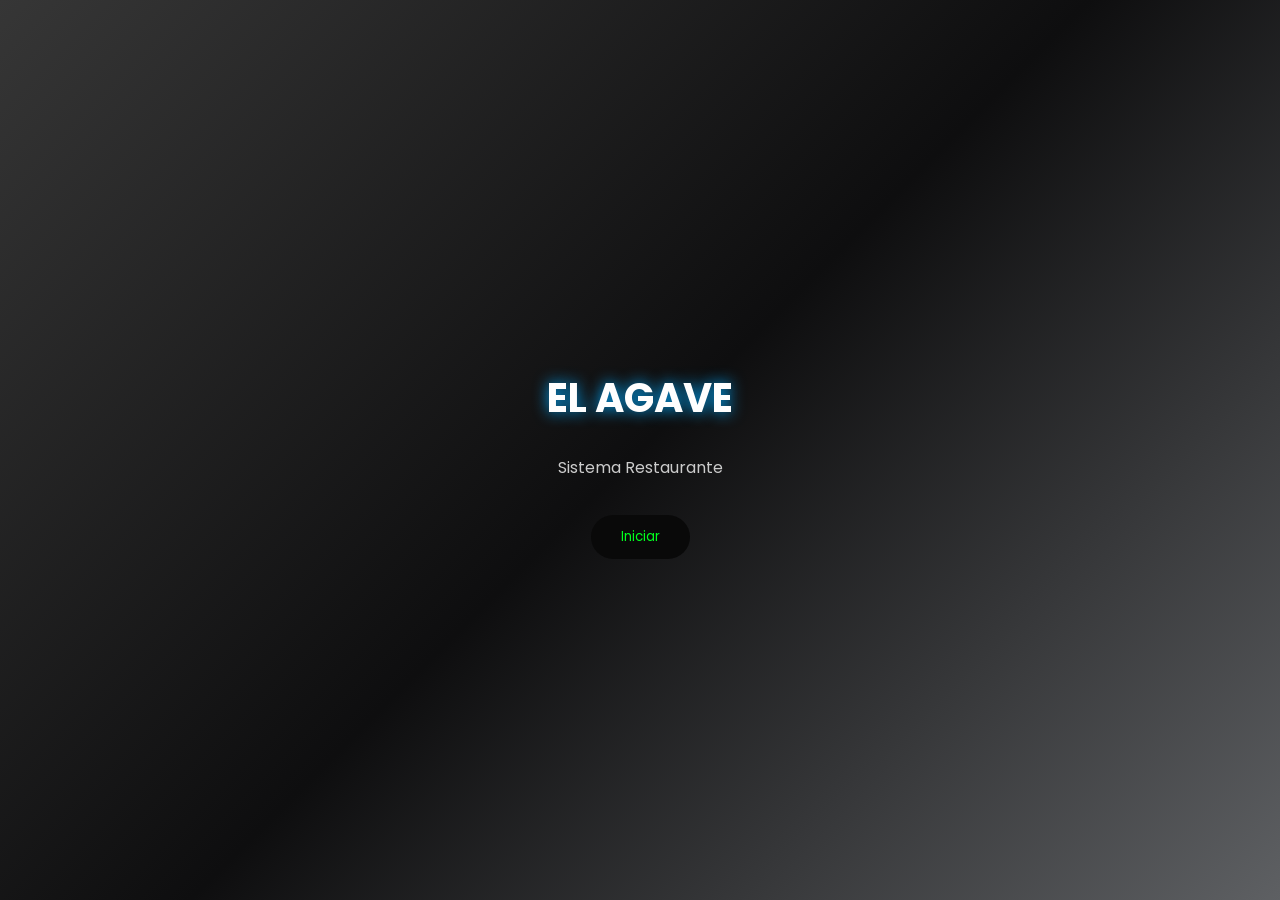
<file: codigo_fuente/HTML/Index.html>
<!DOCTYPE html>
<html lang="es">
<head>
<meta charset="UTF-8">
<title>Inicio - El Agave</title>

<link href="https://fonts.googleapis.com/css2?family=Poppins:wght@500;700&display=swap" rel="stylesheet">
<link rel="stylesheet" href="../CSS/auth.css">

</head>

<body>

<div class="pantalla"> 

  <h1 class="logo-title">EL AGAVE</h1>
  <p class="sub">Sistema Restaurante</p>



  <button class="btn-principal" onclick="irArea()">Iniciar</button>

</div>

<script>
function irArea(){
 window.location.href = "area.html";
}
</script>

</body>
</html>
</file>
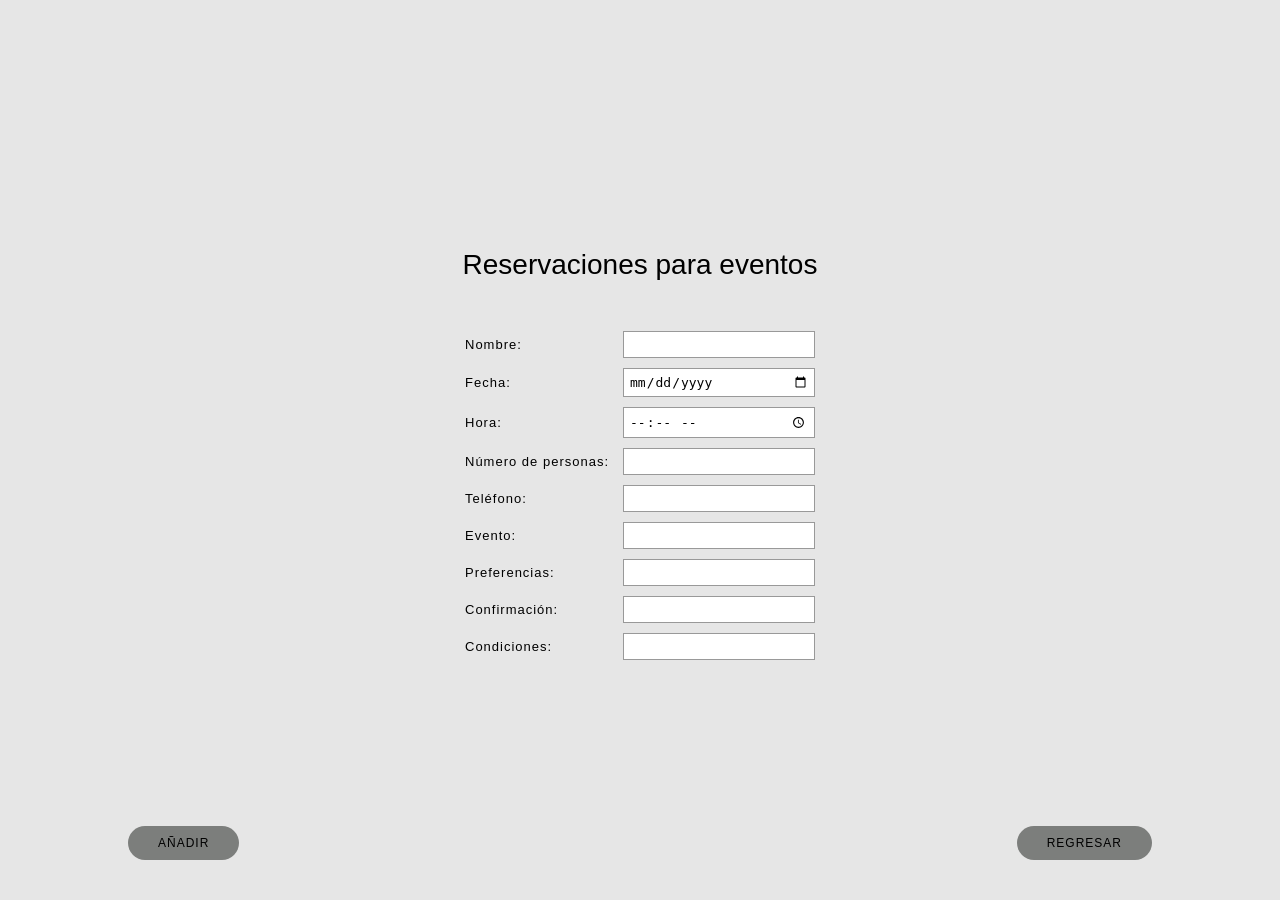
<file: codigo_fuente/HTML/agendar.html>
<!DOCTYPE html>
<html lang="es">
<head>
  <meta charset="UTF-8">
  <title>Reservaciones para eventos</title>
  <link rel="stylesheet" href="../CSS/agendar.css">
</head>
<body>

<div class="wrapper">
  <h1>Reservaciones para eventos</h1>

  <form class="form">
    <div class="row"><label>Nombre:</label><input type="text" id="nombre"></div>
    <div class="row"><label>Fecha:</label><input type="date" id="fecha"></div>
    <div class="row"><label>Hora:</label><input type="time" id="hora"></div>
    <div class="row"><label>Número de personas:</label><input type="number" id="personas"></div>
    <div class="row"><label>Teléfono:</label><input type="text" id="telefono"></div>
    <div class="row"><label>Evento:</label><input type="text" id="evento"></div>
    <div class="row"><label>Preferencias:</label><input type="text" id="preferencias"></div>
    <div class="row"><label>Confirmación:</label><input type="text" id="confirmacion"></div>
    <div class="row"><label>Condiciones:</label><input type="text" id="condiciones"></div>
  </form>

  <div class="buttons">
    <button onclick="irAgregar()">AÑADIR</button>
    <button onclick="irRegresar()">REGRESAR</button>
  </div>
</div>

<script>
function irAgregar() {

  const nuevoEvento = {
    nombre: document.getElementById('nombre').value,
    fecha: document.getElementById('fecha').value,
    hora: document.getElementById('hora').value,
    personas: document.getElementById('personas').value,
    telefono: document.getElementById('telefono').value,
    tipo: document.getElementById('evento').value,
    preferencias: document.getElementById('preferencias').value,
    confirmacion: document.getElementById('confirmacion').value,
    condiciones: document.getElementById('condiciones').value
  };

  // Validación básica
  if (!nuevoEvento.nombre || !nuevoEvento.fecha || !nuevoEvento.personas) {
    alert("Completa los campos obligatorios");
    return;
  }

  let eventos = JSON.parse(localStorage.getItem('eventos')) || [];

  eventos.push(nuevoEvento);

  localStorage.setItem('eventos', JSON.stringify(eventos));

  window.location.href = "eventos.html";
}

function irRegresar() {
  window.location.href = "reservaciones.html";
}
</script>

</body>
</html>
</file>
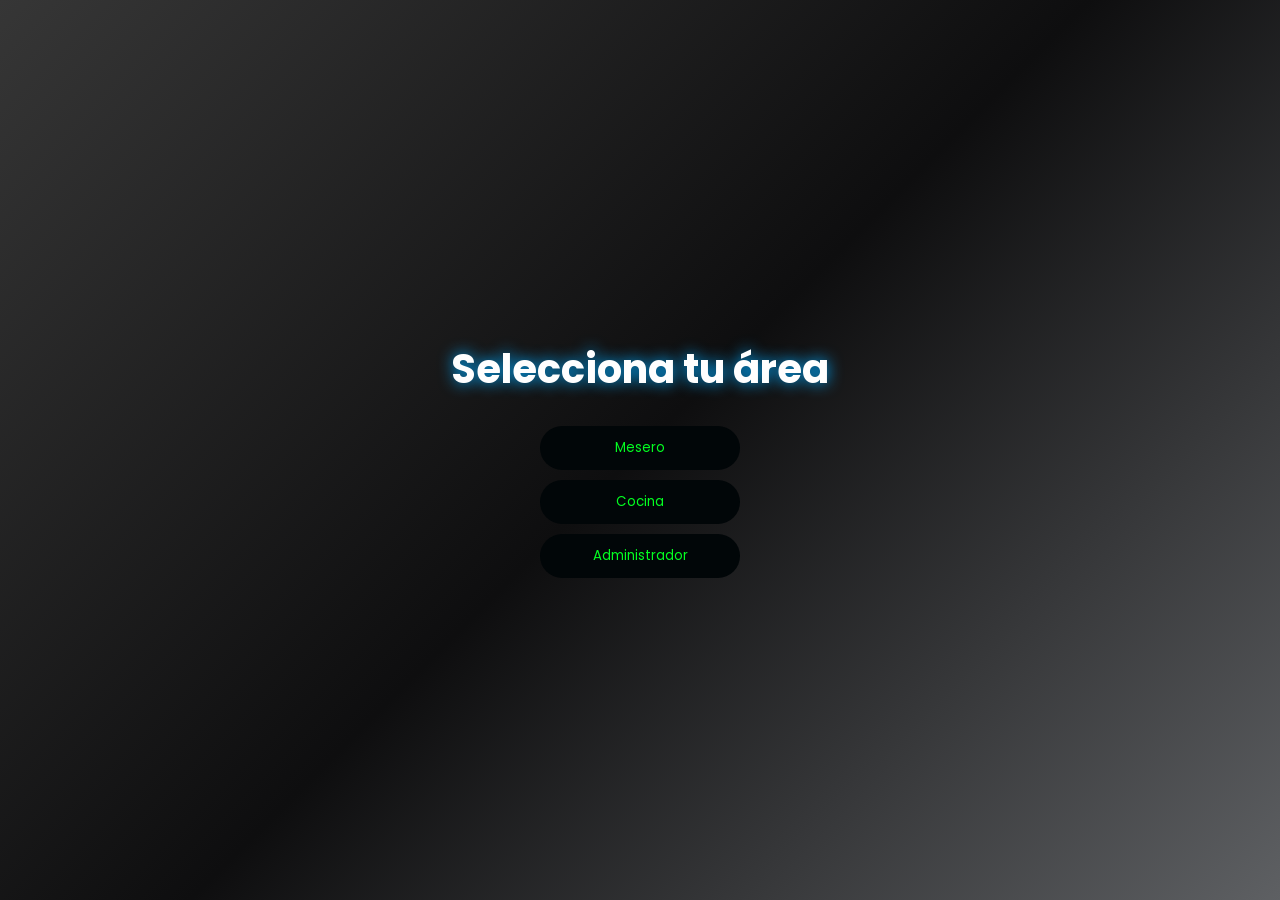
<file: codigo_fuente/HTML/area.html>
<!DOCTYPE html>
<html lang="es">
<head>
<meta charset="UTF-8">
<title>Área</title>

<link href="https://fonts.googleapis.com/css2?family=Poppins:wght@500;700&display=swap" rel="stylesheet">
<link rel="stylesheet" href="../CSS/auth.css">

</head>

<body>

<div class="pantalla">

  <h1 class="logo-title">Selecciona tu área</h1>

  <button class="btn-area" onclick="entrar('Mesero')">Mesero</button>
  <button class="btn-area" onclick="entrar('Cocina')">Cocina</button>
  <button class="btn-area" onclick="entrar('Administrador')">Administrador</button>

</div>

<script>
function entrar(area){
 localStorage.setItem("area", area);

 if(area === "Mesero"){
   window.location.href = "login.html";   // pedidos
 } 
 else if(area === "Cocina"){
   window.location.href = "login.html"; // cocina
 }
 else if(area === "Administrador"){
   window.location.href = "login.html"; // cocina
 }
}
</script>

</body>
</html>
</file>
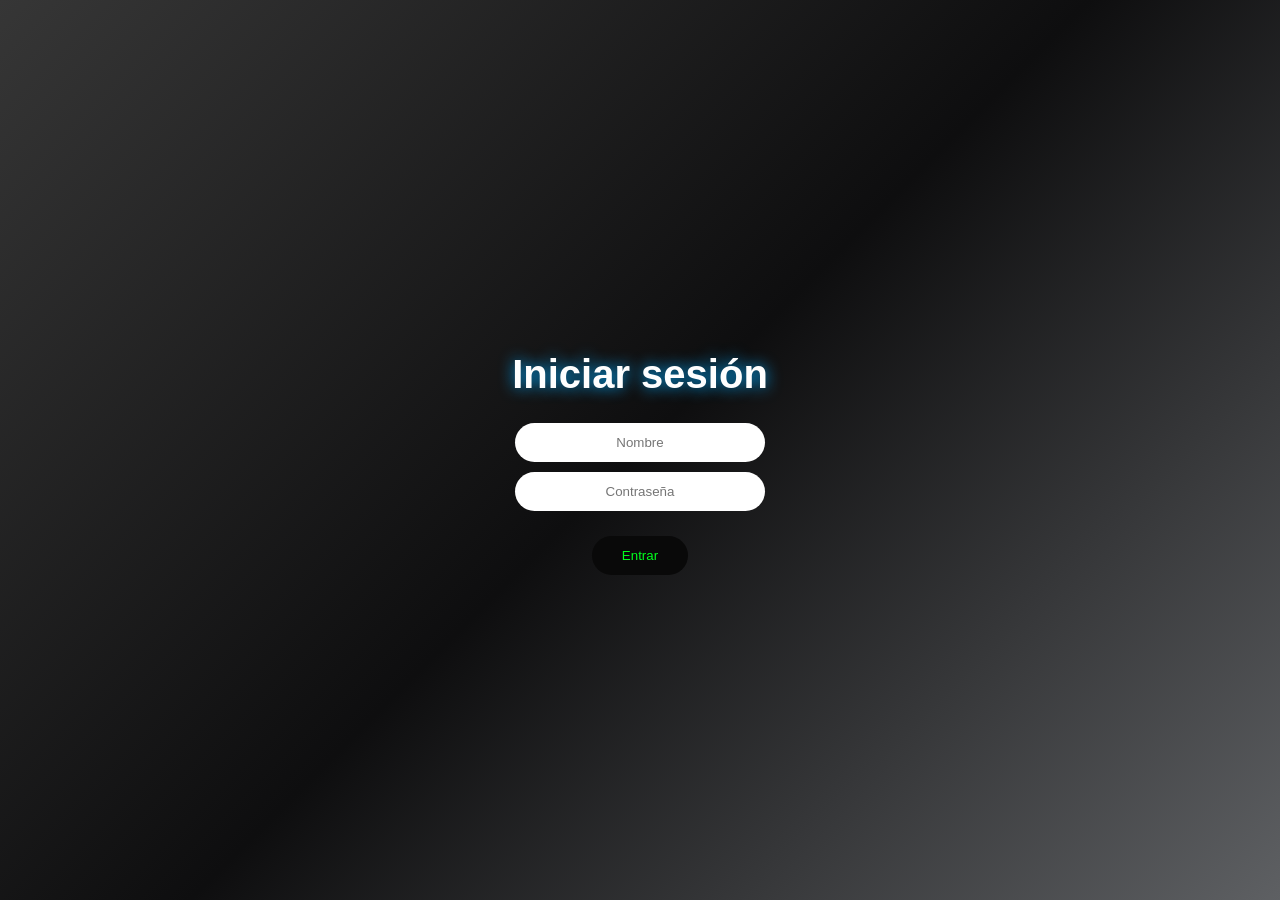
<file: codigo_fuente/HTML/Cocina.html>
<!DOCTYPE html>
<html lang="es">
<head>
<meta charset="UTF-8">
<title>Pedidos</title>
<link rel="stylesheet" href="../CSS/stylecocina.css">
</head>
<body>

<!-- PROTECCIÓN DE ACCESO -->
<script>

let sesionTexto = localStorage.getItem("sesion");

if(!sesionTexto){
   alert("Debes iniciar sesión");
   window.location.href = "login.html";
}

let sesion = JSON.parse(sesionTexto);

if(
   !sesion ||
   !sesion.rol ||
   sesion.rol.trim().toLowerCase() !== "cocina"
){
   alert("Acceso denegado");

   localStorage.removeItem("sesion");

   window.location.href = "login.html";
}

</script>

</script>

<div class="container">

    <h1 class="titulo">Pedidos</h1>

    <div class="grid">

        <!-- Mesa 1 -->
        <div class="mesa">
            <h2>Mesa 1</h2>
            <div class="caja"></div>
            <button class="btn-listos">Platillos Listos</button>
        </div>

        <!-- Mesa 2 -->
        <div class="mesa">
            <h2>Mesa 2</h2>
            <div class="caja"></div>
            <button class="btn-listos">Platillos Listos</button>
        </div>

        <!-- Mesa 3 -->
        <div class="mesa">
            <h2>Mesa 3</h2>
            <div class="caja"></div>
            <button class="btn-listos">Platillos Listos</button>
        </div>

        <!-- Mesa 4 -->
        <div class="mesa">
            <h2>Mesa 4</h2>
            <div class="caja"></div>
            <button class="btn-listos">Platillos Listos</button>
        </div>

    </div>

    <button class="atras" onclick="cerrarSesion()">Cerrar sesión</button>

</div>

<script>

// 🔓 CERRAR SESIÓN
function cerrarSesion(){

  localStorage.removeItem("sesion");

  window.location.href = "index.html";
}

function cargarPedidos(){
    let pedidos = JSON.parse(localStorage.getItem("pedidos")) || [];

    document.querySelectorAll(".caja").forEach(c => c.innerHTML = "");

    pedidos.forEach((p)=>{

        if(p.estado !== "En preparación") return;

        let caja = document.querySelectorAll(".caja")[p.mesa - 1];

        if(caja){
            let productosHTML = "";

            p.productos.forEach(prod=>{
                productosHTML += `<div>${prod.producto}</div>`;
            });

            caja.innerHTML += `
                <div class="pedido">
                    ${productosHTML}
                    <div class="tipo">${p.tipo}</div>
                </div>
            `;
        }
    });
}

function marcarListoPorMesa(mesa){
    let pedidos = JSON.parse(localStorage.getItem("pedidos")) || [];

    pedidos.forEach(p=>{
        if(p.mesa === mesa && p.estado === "En preparación"){
            p.estado = "Listo";
        }
    });

    localStorage.setItem("pedidos", JSON.stringify(pedidos));
}

// botones
document.querySelectorAll(".btn-listos").forEach((btn, mesaIndex)=>{
    btn.addEventListener("click", ()=>{
        let mesa = mesaIndex + 1;

        marcarListoPorMesa(mesa);
        alert("Mesa " + mesa + " lista ✅");
        cargarPedidos();
    });
});

window.addEventListener("storage", function(event){
    if(event.key === "pedidos"){
        cargarPedidos();
    }
});

cargarPedidos();

</script>

</body>
</html>
</file>
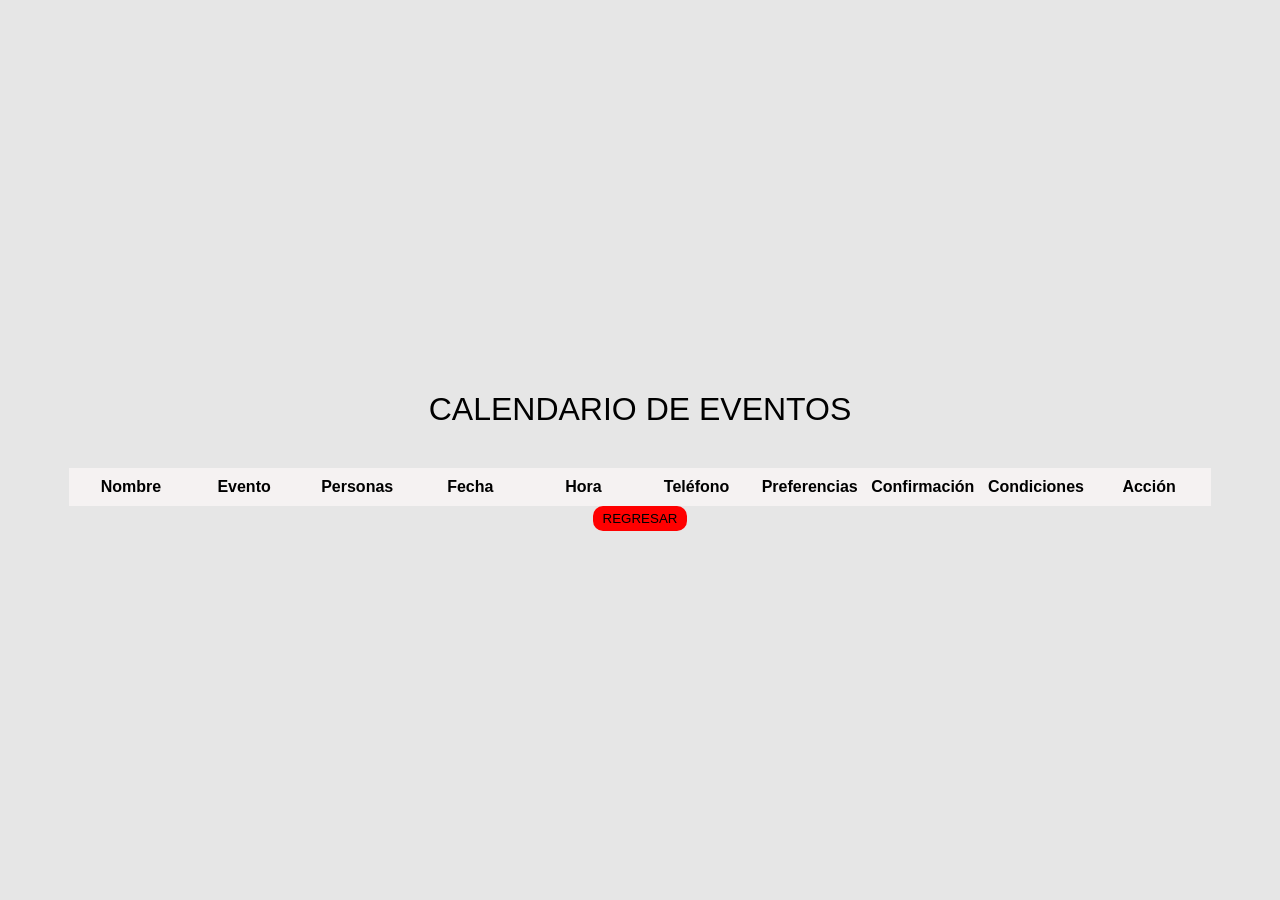
<file: codigo_fuente/HTML/eventos.html>
<!DOCTYPE html>
<html lang="es">
<head>
  <meta charset="UTF-8">
  <title>Calendario</title>
  <link rel="stylesheet" href="../CSS/eventos.css">
</head>
<body>

<div class="wrapper">
  <h1>CALENDARIO DE EVENTOS</h1>

  <div class="tabla">
    <div class="encabezado">
      <span>Nombre</span>
      <span>Evento</span>
      <span>Personas</span>
      <span>Fecha</span>
      <span>Hora</span>
      <span>Teléfono</span>
      <span>Preferencias</span>
      <span>Confirmación</span>
      <span>Condiciones</span>
      <span>Acción</span>
    </div>

    <div id="lista"></div>
  </div>

  <div class="center-button">
    <button onclick="window.location.href='reservaciones.html'">REGRESAR</button>
  </div>
</div>

<script>
let eventos = JSON.parse(localStorage.getItem('eventos')) || [];
const lista = document.getElementById('lista');

function mostrarEventos() {
  lista.innerHTML = "";

  eventos.forEach((ev, index) => {
    const fila = document.createElement('div');
    fila.classList.add('fila');

    fila.innerHTML = `
      <span>${ev.nombre}</span>
      <span>${ev.tipo}</span>
      <span>${ev.personas}</span>
      <span>${ev.fecha}</span>
      <span>${ev.hora}</span>
      <span>${ev.telefono}</span>
      <span>${ev.preferencias}</span>
      <span>${ev.confirmacion}</span>
      <span>${ev.condiciones}</span>
      <span>
        <button onclick="eliminarEvento(${index})">❌</button>
      </span>
    `;

    lista.appendChild(fila);
  });
}

function eliminarEvento(index) {
  if (confirm("¿Eliminar este evento?")) {
    eventos.splice(index, 1);
    localStorage.setItem('eventos', JSON.stringify(eventos));
    mostrarEventos();
  }
}

mostrarEventos();
</script>

</body>
</html>
</file>
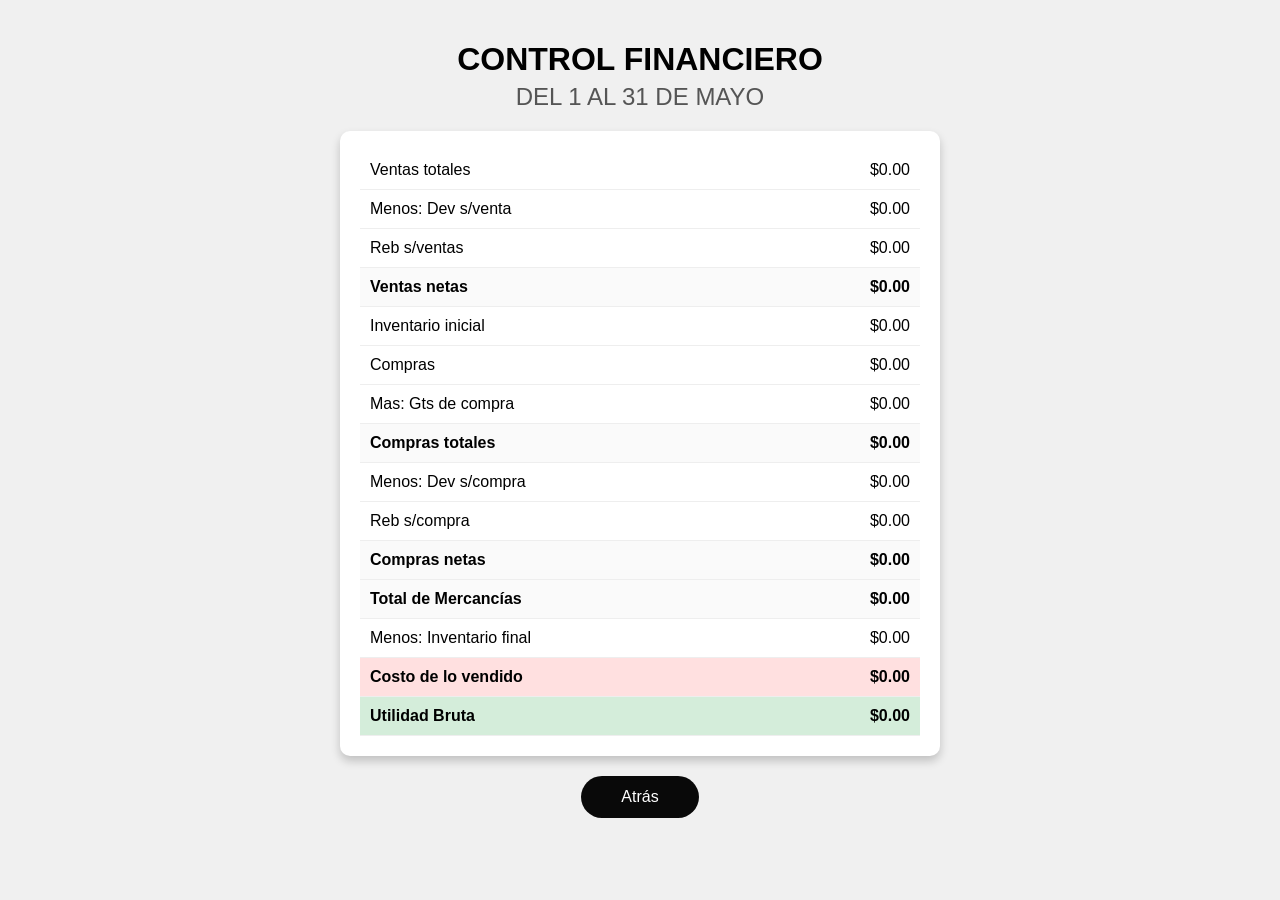
<file: codigo_fuente/HTML/financiero.html>
<!DOCTYPE html>
<html lang="es">
<head>
<meta charset="UTF-8">
<title>Control Financiero</title>
<link rel="stylesheet" href="../CSS/financiero.css">
</head>

<body>

<div class="container">

  <h1>CONTROL FINANCIERO</h1>
  <h2>DEL 1 AL 31 DE MAYO</h2>

  <div class="tabla">

    <div class="fila"><span>Ventas totales</span><span>$0.00</span></div>
    <div class="fila"><span>Menos: Dev s/venta</span><span>$0.00</span></div>
    <div class="fila"><span>Reb s/ventas</span><span>$0.00</span></div>
    <div class="fila total"><span>Ventas netas</span><span>$0.00</span></div>

    <div class="fila"><span>Inventario inicial</span><span>$0.00</span></div>
    <div class="fila"><span>Compras</span><span>$0.00</span></div>
    <div class="fila"><span>Mas: Gts de compra</span><span>$0.00</span></div>
    <div class="fila total"><span>Compras totales</span><span>$0.00</span></div>

    <div class="fila"><span>Menos: Dev s/compra</span><span>$0.00</span></div>
    <div class="fila"><span>Reb s/compra</span><span>$0.00</span></div>
    <div class="fila total"><span>Compras netas</span><span>$0.00</span></div>

    <div class="fila total"><span>Total de Mercancías</span><span>$0.00</span></div>
    <div class="fila"><span>Menos: Inventario final</span><span>$0.00</span></div>

    <div class="fila final"><span>Costo de lo vendido</span><span>$0.00</span></div>
    <div class="fila ganancia"><span>Utilidad Bruta</span><span>$0.00</span></div>

  </div>

  <button class="btn" onclick="volver()">Atrás</button>

</div>

<script>
function volver(){
  window.location.href = "Administrador.html"; 
}
</script>

</body>
</html>
</file>
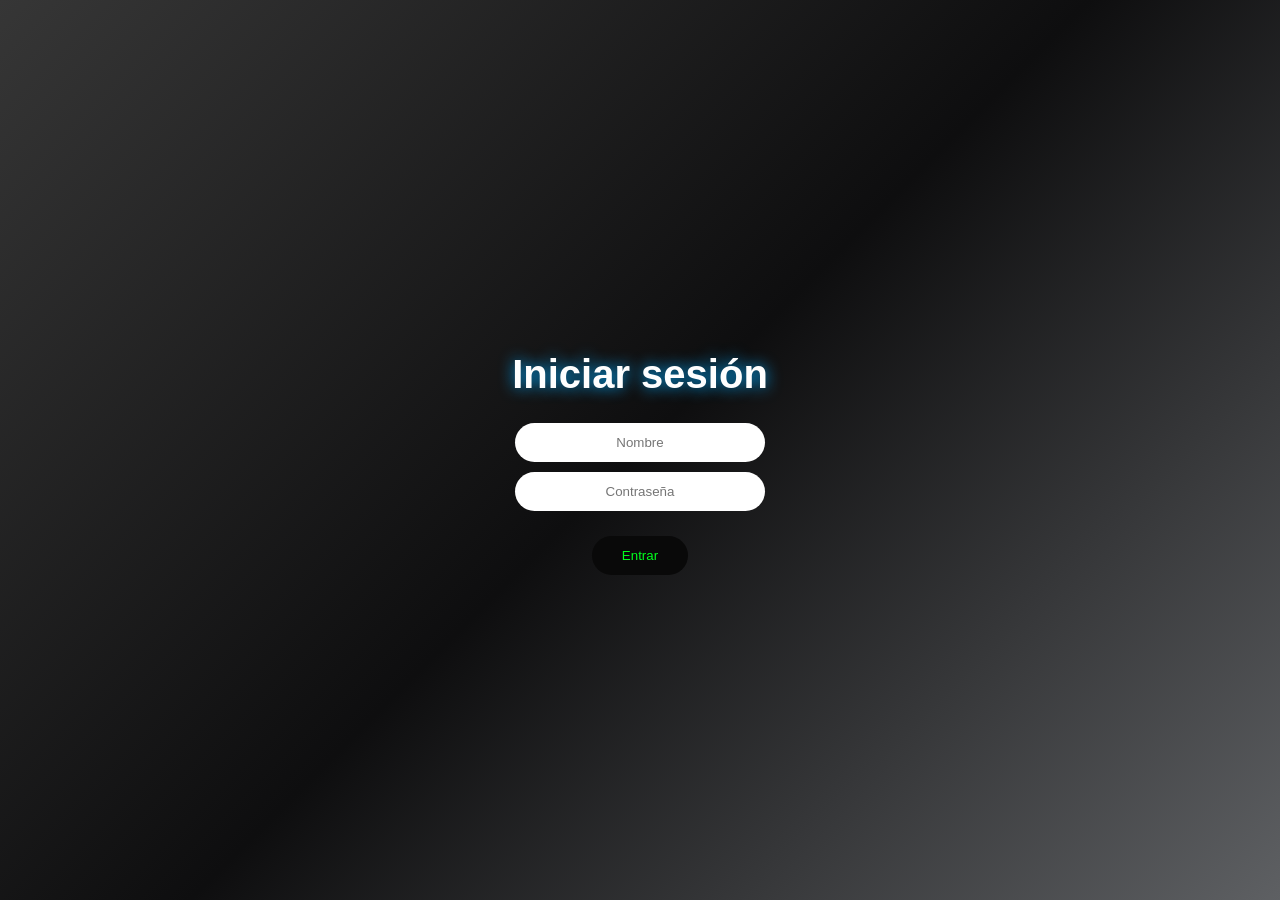
<file: codigo_fuente/HTML/login.html>
<!DOCTYPE html>
<html lang="es">
<head>
<meta charset="UTF-8">
<title>Login</title>
<link rel="stylesheet" href="../CSS/auth.css">
</head>

<body>

<div class="pantalla">

  <h1 class="logo-title">Iniciar sesión</h1>

  <input type="text" id="nombre" placeholder="Nombre">
  <input type="password" id="pass" placeholder="Contraseña">

  <button class="btn-principal" onclick="login()">Entrar</button>

</div>

<script>


function login(){

    let nombre = document.getElementById("nombre").value.trim().toLowerCase();
    let pass = document.getElementById("pass").value.trim();

    let empleados = JSON.parse(localStorage.getItem("empleados")) || [];

    let usuarioEncontrado = empleados.find(e =>

        e.nombre.trim().toLowerCase() === nombre &&
        e.password === pass

    );

    if(!usuarioEncontrado){
        alert("Usuario o contraseña incorrectos");
        return;
    }

    // LIMPIAR SESIONES ANTERIORES
    localStorage.removeItem("usuario");
    localStorage.removeItem("rol");
    localStorage.removeItem("sesion");

    // CREAR NUEVA SESIÓN
    let sesion = {
        nombre: usuarioEncontrado.nombre,
        rol: usuarioEncontrado.rol.trim().toLowerCase()
    };

    // GUARDAR
    localStorage.setItem("sesion", JSON.stringify(sesion));

    // VERIFICAR
    let test = JSON.parse(localStorage.getItem("sesion"));

    if(!test){
        alert("Error al guardar sesión");
        return;
    }

    // REDIRECCIÓN
    switch(test.rol){

        case "mesero":
            window.location.href = "mesero.html";
        break;

        case "cocina":
            window.location.href = "cocina.html";
        break;

        case "admin":
            window.location.href = "Administrador.html";
        break;

        default:
            alert("Rol inválido");
    }
}

</script>

</body>
</html>
</file>
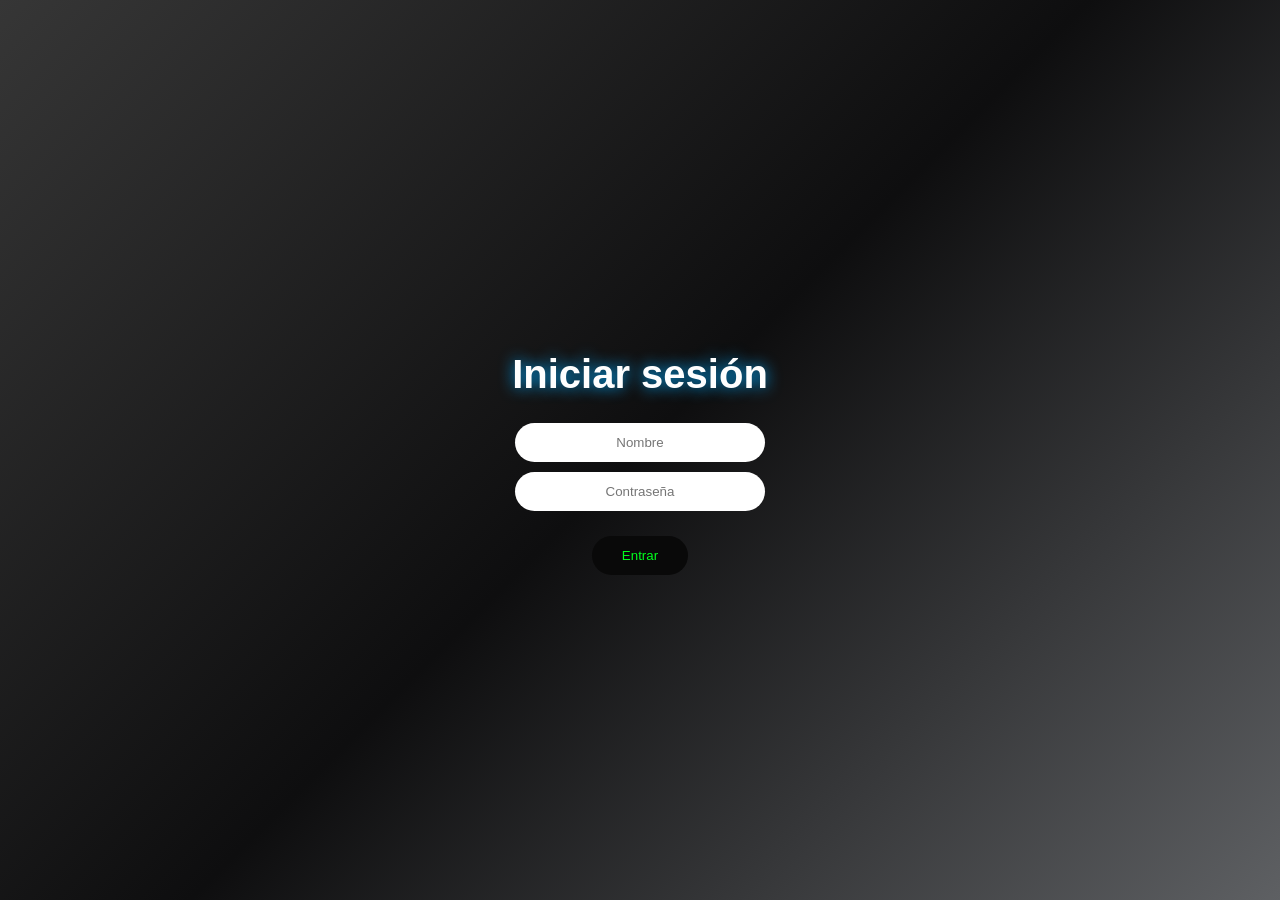
<file: codigo_fuente/HTML/mesero.html>
<!DOCTYPE html>
<html lang="es">
<head>
<meta charset="UTF-8">
<title>ASADERO RESTAURANTE/BAR EL AGAVE</title>
<meta name="viewport" content="width=device-width, initial-scale=1.0">

<link href="https://fonts.googleapis.com/css2?family=Poppins:wght@500;700&display=swap" rel="stylesheet">
<link rel="stylesheet" href="../CSS/style.css">
</head>

<body>

<!--  PROTECCIÓN DE ACCESO -->
<script>

let sesionTexto = localStorage.getItem("sesion");

if(!sesionTexto){
   alert("Debes iniciar sesión");
   window.location.href = "login.html";
}

let sesion = JSON.parse(sesionTexto);

if(
   !sesion ||
   !sesion.rol ||
   sesion.rol.toLowerCase() !== "mesero"
){
   alert("Acceso denegado");
   localStorage.removeItem("sesion");
   window.location.href = "login.html";
}

</script>

<!-- INICIO -->
<div class="container" id="inicio">
  <img src="../img/logo.png" class="logo">
  <h1 class="title neon">ASADERO RESTAURANTE/BAR EL AGAVE</h1>
  <p class="neon-soft">Fuego & Sabor</p>
  <button class="btn-menu" onclick="mostrarMesas()">Ver menú</button>
  <button class="btn-menu" onclick="cerrarSesion()">Cerrar</button>
</div>

<!-- MESAS -->
<div class="container" id="mesas" style="display:none;">
  <h1 class="title neon">SELECCIONA MESA</h1>

  <button class="btn-mesa" onclick="seleccionarMesa(1)">Mesa 1</button>
  <button class="btn-mesa" onclick="seleccionarMesa(2)">Mesa 2</button>
  <button class="btn-mesa" onclick="seleccionarMesa(3)">Mesa 3</button>
  <button class="btn-mesa" onclick="seleccionarMesa(4)">Mesa 4</button>

  <button class="btn-volver" onclick="volverInicio()">Volver</button>
</div>

<!-- MENU -->
<div class="menu" id="menu" style="display:none;">

<h1 class="mesa" id="tituloMesa">MESA</h1>

<!-- PEDIDO ACTUAL -->
<div class="seccion">
<h2>🧾 Pedido actual</h2>

<label>Tipo:
<select id="tipoPedido">
<option>Comer aquí</option>
<option>Para llevar</option>
</select>
</label>

<br><br>

<label>Pago:
<select id="metodoPago">
<option>Efectivo</option>
<option>Tarjeta</option>
<option>Transferencia</option>
</select>
</label>

<ul id="listaPedido"></ul>

<p><strong>Total: $<span id="total">0</span></strong></p>

<label>💵 Efectivo:
<input type="number" id="inputEfectivo" placeholder="Ej: 500" min="0">
</label>

<p id="estado">Estado: Pendiente</p>

<div id="panelEstado" class="panel-estado">
  <p>Estado en tiempo real:</p>
  <p id="estadoDetalle">Esperando envío a cocina...</p>
</div>

<div class="center">
<button class="btn-enviar" onclick="enviarCocina()">Enviar a cocina</button>
<button class="btn-ticket" onclick="generarTicket()">Generar ticket</button>
<button class="btn-pagado" onclick="marcarPagado()">Marcar como pagado</button>
</div>
</div>

<!-- ENTRADAS -->
<div class="seccion">
<h2>ENTRADAS Y BOTANAS</h2>
<ul>
<li>ORDEN DE PAPAS A LA FRANCESA <span>$100</span>
<button class="btn-pedir" onclick="pedir('PAPAS A LA FRANCESA',100)">Pedir</button>

<li>ALITAS BBQ <span>$120</span>
<button class="btn-pedir" onclick="pedir('ALITAS BBQ',120)">Pedir</button>

<li>ALITAS MANGO HABANERO <span>$150</span>
<button class="btn-pedir" onclick="pedir('ALITAS MANGO HABANERO',150)">Pedir</button>

<li>ALITAS VALENTINA <span>$200</span>
<button class="btn-pedir" onclick="pedir('ALITAS VALENTINA',200)">Pedir</button>
</ul>
</div>

<!-- FUERTES -->
<div class="seccion">
<h2>PLATOS FUERTES</h2>
<ul>
<li>PARRILLADA CHICA <span>$200</span>
<button class="btn-pedir" onclick="pedir('PARRILLADA CHICA',250)">Pedir</button>

<li>PARRILLADA FAMILIAR <span>$250</span>
<button class="btn-pedir" onclick="pedir('PARRILLADA FAMILIAR',250)">Pedir</button>

<li>TACOS DE ENCHILADA <span>$250</span>
<button class="btn-pedir" onclick="pedir('TACOS DE ENCHILADA',250)">Pedir</button>

<li>TACOS DE CECINA <span>$250</span>
<button class="btn-pedir" onclick="pedir('TACOS DE CECINA',250)">Pedir</button>

<li>TACOS DE CHORIZO <span>$250</span>
<button class="btn-pedir" onclick="pedir('TACOS DE CHORIZO',250)">Pedir</button>

<li>HAMBURGUESA DOBLE <span>$250</span>
<button class="btn-pedir" onclick="pedir('HAMBURGUESA DOBLE',250)">Pedir</button>

<li>HAMBURGUESA HAWAIANA <span>$250</span>
<button class="btn-pedir" onclick="pedir('HAMBURGUESA HAWAIANA',250)">Pedir</button>
</ul>
</div>

<!-- BEBIDAS -->
<div class="seccion">
<h2>BEBIDAS</h2>
<ul>
<li>Refresco <span>$25</span>
<button class="btn-pedir" onclick="pedir('Refresco',25)">Pedir</button>

<li>Cerveza <span>$30</span>
<button class="btn-pedir" onclick="pedir('Cerveza',30)">Pedir</button>

<li>Michelada <span>$75</span>
<button class="btn-pedir" onclick="pedir('Michelada',75)">Pedir</button>
</ul>
</div>

<div class="center">
<button class="btn-volver" onclick="volverMenu()">Volver</button>
</div>

</div>

<!-- ===== TICKET COMPLETO ===== -->
<div class="container" id="pantallaTicket" style="display:none;">

<div class="ticket">

<h2>EL AGAVE RESTAURANTE BAR</h2>

<p>
12 de diciembre esquina Aquiles Serdán No. 3<br>
Villa Lázaro Cárdenas, Venustiano Carranza, Puebla 73049
</p>

<div class="row">
<span id="ticketNum">Num. Ticket: 00001</span>
<span id="ticketMesa">Mesa: 1</span>
<span>Vendedor: 1</span>
</div>

<hr>

<div id="productosTicket"></div>

<hr>

<p>Total: $<span id="ticketTotal">0</span></p>
<p>Efectivo: $<span id="ticketEfectivo">0</span></p>
<p>Cambio: $<span id="ticketCambio">0</span></p>

<div id="ticketFecha"></div>

<div class="center">
<button class="btn-imprimir" onclick="window.print()">Imprimir ticket</button>
<button class="btn-volver-ticket" onclick="volverDesdeTicket()">Volver</button>
</div>

</div>
</div>

<script>

// CERRAR SESIÓN CORRECTO
function cerrarSesion(){

  localStorage.removeItem("sesion");

  window.location.href = "index.html";
}

let mesaActual = 0;
let pedidoActual = [];
let pedidoGuardado = [];
let estadoPedido = "Pendiente";

/* NAV */
function mostrarMesas(){ inicio.style.display="none"; mesas.style.display="flex"; }
function volverInicio(){ mesas.style.display="none"; inicio.style.display="flex"; }
function seleccionarMesa(num){
 mesaActual=num;
 mesas.style.display="none";
 menu.style.display="block";
 tituloMesa.innerText="MESA "+num;
}
function volverMenu(){
 menu.style.display="none";
 mesas.style.display="flex";
 pedidoActual=[];
 actualizar();
}
function volverDesdeTicket(){
 pantallaTicket.style.display="none";
 menu.style.display="block";
}

/* PEDIDO */
function pedir(prod,precio){
 pedidoActual.push({producto:prod,precio:precio});
 actualizar();
}
function actualizar(){
 let lista=document.getElementById("listaPedido");
 let total=0;
 lista.innerHTML="";

 pedidoActual.forEach((p,index)=>{
  total+=p.precio;

  lista.innerHTML+=`
  <li>
    ${p.producto} - $${p.precio}
    <button onclick="eliminar(${index})">X</button>
  </li>`;
 });

 document.getElementById("total").innerText=total;
}

function eliminar(index){
 pedidoActual.splice(index,1);
 actualizar();
}

/* COCINA */
function enviarCocina(){
 if(pedidoActual.length==0){ 
   alert("No hay pedido"); 
   return; 
 }

 let tipo = document.getElementById("tipoPedido").value;

 let pedidos = JSON.parse(localStorage.getItem("pedidos")) || [];

 pedidos.push({
   mesa: mesaActual,
   productos: pedidoActual,
   tipo: tipo,
   estado: "En preparación"
 });

 localStorage.setItem("pedidos", JSON.stringify(pedidos));

 document.getElementById("estado").innerText="Estado: En preparación";
 document.getElementById("estadoDetalle").innerText="👨‍🍳 En cocina...";
}

/* PAGADO */
function marcarPagado(){
 pedidoGuardado=[...pedidoActual];
 pedidoActual=[];
 actualizar();
 document.getElementById("estado").innerText="Estado: Pagado 💵";
}

/* TICKET */
function generarTicket(){

 let lista = pedidoGuardado.length>0 ? pedidoGuardado : pedidoActual;

 if(lista.length==0){
  alert("No hay pedido");
  return;
 }

 let total=0;
 lista.forEach(p=> total+=p.precio);

 let efectivo=parseFloat(document.getElementById("inputEfectivo").value);

 if(isNaN(efectivo) || efectivo < total){
  alert("Efectivo inválido");
  return;
 }

 menu.style.display="none";
 pantallaTicket.style.display="flex";

 let cont=document.getElementById("productosTicket");
 cont.innerHTML="";

 lista.forEach(p=>{
  cont.innerHTML+=`<p>${p.producto} x1 - $${p.precio}</p>`;
 });

 ticketMesa.innerText="Mesa: "+mesaActual;
 ticketTotal.innerText=total;
 ticketEfectivo.innerText=efectivo;
 ticketCambio.innerText=efectivo-total;

 let hoy=new Date();
 ticketFecha.innerText=hoy.toLocaleString();
}

/*ACTUALIZAR ESTADO DESDE COCINA */
function actualizarEstadoDesdeCocina(){
 let pedidos = JSON.parse(localStorage.getItem("pedidos")) || [];

 let pedidoMesa = pedidos.find(p => p.mesa === mesaActual);

 if(pedidoMesa){

   if(pedidoMesa.estado === "Listo"){
     document.getElementById("estado").innerText="Estado: Listo";
     document.getElementById("estadoDetalle").innerText="✅ Listo";
   }

   else if(pedidoMesa.estado === "En preparación"){
     document.getElementById("estado").innerText="Estado: En preparación";
     document.getElementById("estadoDetalle").innerText="👨‍🍳 En cocina...";
   }

 }
}

/* ENTRE PESTAÑAS */
window.addEventListener("storage", function(event){
 if(event.key === "pedidos"){
   actualizarEstadoDesdeCocina();
 }
});

</script>

</body>
</html>
</file>
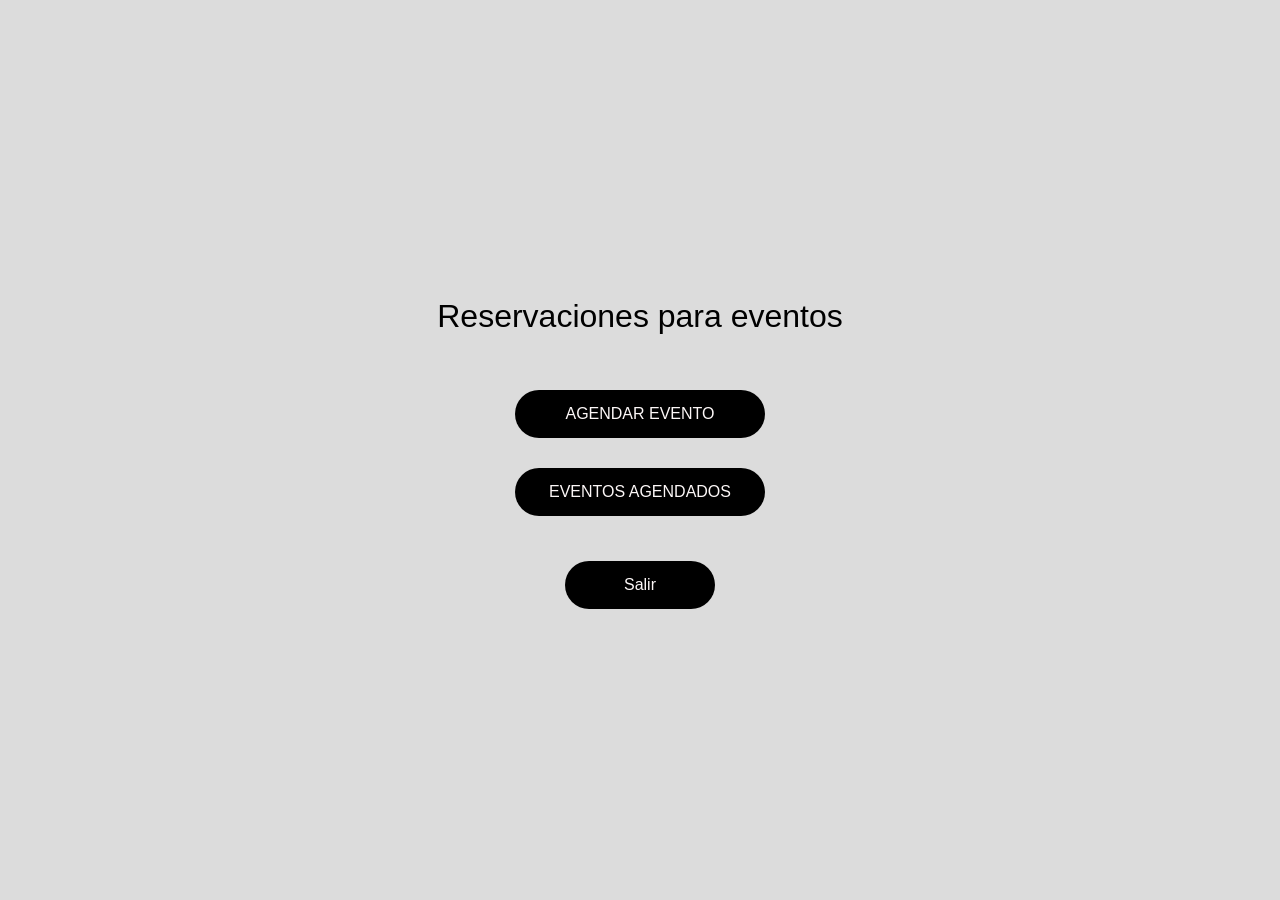
<file: codigo_fuente/HTML/reservaciones.html>
<!DOCTYPE html>
<html lang="es">
<head>
<meta charset="UTF-8">
<title>Reservaciones</title>
<link rel="stylesheet" href="../CSS/reservaciones.css">
</head>

<body>

<div class="container">

  <h1>Reservaciones para eventos</h1>

  <button class="btn" onclick="ir('agendar.html')">
    AGENDAR EVENTO
  </button>

  <button class="btn" onclick="ir('eventos.html')">
    EVENTOS AGENDADOS
  </button>

  <button class="btn menu" onclick="ir('Administrador.html')">
    Salir
  </button>

</div>

<script>
function ir(pagina){
  window.location.href = pagina;
}
</script>

</body>
</html>
</file>
<file: codigo_fuente/CSS/auth.css>
*{
  box-sizing:border-box;
  font-family: 'Poppins', sans-serif;
}

body{
  margin:0;
  height:100vh;
  display:flex;
  justify-content:center;
  align-items:center;
  background: linear-gradient(135deg,#363636,#0e0e0f,#5e6063);
}

/* CONTENEDOR */
.pantalla{
  text-align:center;
  color:rgb(254, 254, 254);
  animation: aparecer 0.6s ease;
}

/* TITULO */
.logo-title{
  font-size:40px;
  text-shadow:0 0 15px #00aaff;
}

.sub{
  color:#ccc;
  margin-bottom:20px;
}

/* INPUTS */
input{
  display:block;
  margin:10px auto;
  padding:12px;
  width:250px;
  border-radius:20px;
  border:none;
  text-align:center;
}

/* BOTON */
.btn-principal{
  background:#090909;
  color:rgb(0, 255, 30);
  padding:12px 30px;
  border:none;
  border-radius:25px;
  cursor:pointer;
  margin-top:15px;
  transition:0.3s;
}

.btn-principal:hover{
  background:#676665;
  transform:scale(1.05);
}

/* AREA */
.btn-area{
  display:block;
  margin:10px auto;
  padding:12px;
  width:200px;
  border:none;
  border-radius:25px;
  background:#010608;
  color:rgb(3, 254, 33);
  cursor:pointer;
  transition:0.3s;
}

.btn-area:hover{
  background:#5f5e5c;
  transform:scale(1.05);
}

/* LOADER */
.loader{
  border:6px solid #fff;
  border-top:6px solid #ff7b00;
  border-radius:50%;
  width:50px;
  height:50px;
  margin:20px auto;
  animation:giro 1s linear infinite;
}

@keyframes giro{
  0%{transform:rotate(0);}
  100%{transform:rotate(360deg);}
}

@keyframes aparecer{
  from{opacity:0; transform:translateY(20px);}
  to{opacity:1; transform:translateY(0);}
}
</file>
<file: codigo_fuente/CSS/agendar.css>
body {
  margin: 0;
  font-family: 'Segoe UI', sans-serif;
  background-color: #e6e6e6;
}

.wrapper {
  width: 100%;
  height: 100vh;
  display: flex;
  flex-direction: column;
  align-items: center;
  justify-content: center;
  position: relative;
}

h1 {
  font-weight: 300;
  font-size: 28px;
  margin-bottom: 40px;
  color: #000000;
}

.form {
  width: 350px;
}

.row {
  display: flex;
  align-items: center;
  justify-content: space-between;
  margin: 10px 0;
}

label {
  font-size: 13px;
  letter-spacing: 1px;
  color: #000000;
}

input {
  width: 180px;
  padding: 5px;
  border: 1px solid #999;
  background: #fff;
  font-size: 13px;
}

input:focus {
  border: 1px solid #000;
  outline: none;
}

.buttons {
  position: absolute;
  bottom: 40px;
  width: 80%;
  display: flex;
  justify-content: space-between;
}

button {
  background-color: #7c7e7c;
  border: none;
  padding: 10px 30px;
  font-size: 12px;
  letter-spacing: 1px;
  cursor: pointer;
  border-radius: 25px; /* ovalados */
}

button:hover {
  background-color: #2b9f0b;
}
</file>
<file: codigo_fuente/CSS/stylecocina.css>
body {
  margin: 0;
  background: url("../img/fondo.jpg") no-repeat center/cover;
}

.grid {
  display: grid;
  grid-template-columns: repeat(auto-fit, minmax(250px, 1fr));
  gap: 20px;
  justify-items: stretch;
}


/* MESA (MEJORADA) */
.mesa {
  background: rgba(251, 250, 250, 0.7);
  border-radius: 15px;
  padding: 15px;
  display: flex;
  flex-direction: column;
  color: white;
}

/* ENCABEZADO MESA */
.mesa h2 {
  display: inline-block;
  background: rgb(9, 9, 9);
  color: white;
  padding: 10px 40px;
  border-radius: 0 30px 30px 30px;
  font-size: 22px;
  margin-bottom: 10px;
}

/* CAJA CRECE AUTOMATICAMENTE */
.caja {
  background: #111;
  border-radius: 10px;
  padding: 10px;
  min-height: 80px;
  height: auto;
  margin-bottom: 10px;

  display: flex;
  flex-direction: column;
  gap: 10px;
  overflow: hidden;
}

/* CADA PEDIDO */
.pedido {
  background: #3a3a3a;
  padding: 10px;
  border-radius: 8px;
  border-left: 5px solid #31fc08;
  font-size: 14px;
}

/* TIPO DE PEDIDO */
.tipo {
  margin-top: 5px;
  font-size: 12px;
  color: #ccc;
}

/* BOTON LISTOS */
.btn-listos {
  background: #1abb0c;
  border: none;
  padding: 10px;
  border-radius: 10px;
  color: white;
  cursor: pointer;
  font-weight: bold;
}

.btn-listos:hover {
  background: #27ff01;
  transform: scale(1.05);
}

/* BOTON ATRAS MEJORADO */
.atras {
  margin-top: 40px;
  padding: 12px 40px;
  border-radius: 25px;
  background: #f50404;
  color: rgb(255, 255, 255);
}

/*  CENTRAR TITULO */
.titulo {
  display: block;
  width: fit-content;
  margin: 0 auto 40px auto; /* lo centra */
  text-align: center;

  color: #ffffff;
}

/*  CENTRAR BOTON ATRAS */
.atras {
  display: block;
  margin: 40px auto 0 auto; /* centrado horizontal */
}
</file>
<file: codigo_fuente/CSS/eventos.css>
body {
  margin: 0;
  font-family: 'Segoe UI', sans-serif;
  background-color: #e6e6e6;
}

.wrapper {
  width: 100%;
  height: 100vh;
  display: flex;
  flex-direction: column;
  align-items: center;
  justify-content: center;
}

h1 {
  font-weight: 300;
  margin-bottom: 40px;
}

.form { width: 350px; }

.row {
  display: flex;
  justify-content: space-between;
  margin: 10px 0;
}

input {
  width: 180px;
  border: 1px solid #999;
}

.buttons {
  margin-top: 20px;
  display: flex;
  justify-content: space-between;
}

button {
  background: #ff0000;
  border: none;
  padding: 10px 25px;
  border-radius: 25px;
  cursor: pointer;
}

/* TABLA */
.tabla {
  overflow-x: auto;
}

.encabezado, .fila {
  display: grid;
  grid-template-columns: repeat(10, 1fr);
  gap: 10px;
  padding: 10px;
  text-align: center;
}

.encabezado {
  font-weight: bold;
  background: #f5f2f2;
}

.fila {
  background: #f7f5f5;
  margin-top: 5px;
}

button {
  padding: 5px 10px;
  border-radius: 10px;
  border: none;
  cursor: pointer;
}
</file>
<file: codigo_fuente/CSS/financiero.css>
body {
  margin: 0;
  font-family: 'Segoe UI', Arial, sans-serif;
  background: #f0f0f0;
}

.container {
  max-width: 600px;
  margin: auto;
  padding: 20px;
  text-align: center;
}

h1 {
  margin-bottom: 5px;
}

h2 {
  margin-top: 0;
  color: #555;
  font-weight: normal;
}

.tabla {
  margin-top: 20px;
  background: white;
  border-radius: 10px;
  padding: 20px;
  box-shadow: 0px 5px 10px rgba(0,0,0,0.2);
}

.fila {
  display: flex;
  justify-content: space-between;
  padding: 10px;
  border-bottom: 1px solid #eee;
  font-size: 16px;
}

.fila span:first-child {
  text-align: left;
}

.total {
  font-weight: bold;
  background: #fafafa;
}

.final {
  font-weight: bold;
  background: #ffe0e0;
}

.ganancia {
  font-weight: bold;
  background: #d4edda;
}

.btn {
  margin-top: 20px;
  padding: 12px 40px;
  border: none;
  border-radius: 50px;
  background: rgb(9, 9, 9);
  color: white;
  cursor: pointer;
  font-size: 16px;
}

.btn:hover {
  background: rgb(255, 2, 2);
}
</file>
<file: codigo_fuente/CSS/style.css>
/* ===== BASE ===== */
* {
  box-sizing: border-box;
  font-family: 'Poppins', sans-serif;
}

body {
  margin: 0;
  background: url("../img/fondo.jpg") no-repeat center/cover;
}

/* ===== CONTENEDORES ===== */
.container {
  min-height: 100vh;
  display: flex;
  flex-direction: column;
  justify-content: center;  
  align-items: center;      
  text-align: center;
  padding: 20px;
}

.logo {
  width: 120px;
}

.title {
  font-size: 38px;
}

/* TITULO PEDIDOS */
.titulo {
  display: inline-block;
  background: black;
  color: white;
  padding: 15px 60px;
  border-radius: 0 40px 40px 40px;
  margin-bottom: 40px;
}

/* EFECTOS */
.neon {
  color: rgb(13, 255, 0);
  -webkit-text-stroke: 2px #10510b;
  text-shadow: 0 0 10px #060606;
}

.neon-soft {
  color: white;
  -webkit-text-stroke: 1px #f7faf7;
}

/* ===== BOTONES GENERALES ===== */
button {
  color: rgb(255, 255, 255);
  border: none;
  border-radius: 30px;
  padding: 10px 20px;
  margin: 10px;
  cursor: pointer;
  transition: 0.3s;
}

/* MENU */
.btn-menu {
  background: #090909;
}
.btn-menu:hover {
  background: #0ae406;
  transform: scale(1.05);
}

/* MESAS */
.btn-mesa {
  background: #000000;
}
.btn-mesa:hover {
  background: #04f414;
  transform: scale(1.05);
}

/* VOLVER */
.btn-volver {
  background: #f00000;
}
.btn-volver:hover {
  background: #f50008;
  transform: scale(1.05);
}

/* ===== PEDIR (NEGRO FORZADO) ===== */
.btn-pedir {
  background: #000000 !important;
  color: #00ff04;
  border: 1px solid #15ff00;
  padding: 5px 15px;
}

.btn-pedir:hover {
  background: #33ff00 !important;
  color: black;
  transform: scale(1.05);
}

/* PAGADO */
.btn-pagado {
  background: #3e3e3e;
}
.btn-pagado:hover {
  background: #0096c7;
  transform: scale(1.05);
}

/* ===== MENU ===== */
.menu {
  display: none;
  min-height: 100vh;
  background: url("menu-fondo.jpg") no-repeat center/cover;
  padding: 20px;
}

.mesa {
  color: #f4f2f2;
  text-align: center;
  font-size: 42px;
}

/* ===== SECCIONES ===== */
.seccion {
  background: rgba(255,255,255,0.9);
  border-radius: 20px;
  padding: 15px;
  margin: 20px auto;
  max-width: 700px;
}

.seccion h2 {
  background: #00e01a;
  display: inline-block;
  padding: 8px 20px;
  border-radius: 20px;
}

.seccion ul {
  list-style: none;
  padding: 0;
}

.seccion li {
  display: flex;
  justify-content: space-between;
  align-items: center;
  border-bottom: dotted 2px #000;
  padding: 8px 0;
}

.seccion span {
  font-weight: bold;
}

/* BOTONES ACCIÓN */
.btn-enviar { background: green; }
.btn-ticket { background: #333; }

/* ===== PEDIDO ===== */
#listaPedido {
  margin-top: 10px;
}

#listaPedido li {
  display: flex;
  justify-content: space-between;
  align-items: center;
  background: #f1f1f1;
  padding: 8px;
  border-radius: 10px;
  margin: 5px 0;
}

/* BOTÓN ELIMINAR (CORREGIDO) */
#listaPedido button {
  background: red !important;
  color: white;
  padding: 5px 10px;
  border-radius: 10px;
}

/* SELECT */
select {
  padding: 5px;
  border-radius: 10px;
  margin-left: 10px;
}

/* TOTAL */
#total {
  font-size: 20px;
  color: #000;
}

/* CENTRAR */
.center {
  text-align: center;
}

/* PANEL */
.panel-estado {
  background: #fff3cd;
  border-radius: 15px;
  padding: 10px;
  margin-top: 10px;
  font-weight: bold;
  text-align: center;
}

/* ===== GRID PEDIDOS ===== */
.grid {
  display: grid;
  grid-template-columns: repeat(2, 1fr);
  gap: 50px;
  justify-items: center;
}

/* ENCABEZADO MESA */
.mesa h2 {
  display: inline-block;
  background: black;
  color: white;
  padding: 10px 40px;
  border-radius: 0 30px 30px 30px;
  font-size: 22px;
}

/* CAJA PEDIDOS */
.caja {
  width: 200px;
  height: 130px;
  background: black;
  border-radius: 25px;
  margin: 15px 0;
  color: white;
  font-size: 12px;
  padding: 10px;
  text-align: left;
}

/* BOTON ATRAS */
.atras {
  background: #e6e6e6;
  color: black;
  margin-top: 40px;
  padding: 12px 40px;
  border-radius: 25px;
}

/* ===== TICKET ===== */
.ticket {
  width: 350px;
  background: black;
  color: white;
  border-radius: 40px;
  padding: 20px;
}

/* BOTON IMPRIMIR */
.btn-imprimir {
  background: #06d6a0;
  color: black;
  font-weight: bold;
}
.btn-imprimir:hover {
  background: #1b9aaa;
  transform: scale(1.05);
}

/* BOTON VOLVER TICKET */
.btn-volver-ticket {
  background: #f80000;
  color: white;
}
.btn-volver-ticket:hover {
  background: #ff0000;
  transform: scale(1.05);
}

.header {
  text-align: center;
  font-size: 40px;
  font-weight: bold;
}

.title {
  text-align: center;
  margin-top: 15px;
  font-size: 18px;
}

.info {
  text-align: left;
  margin-top: 10px;
}

.row {
  display: flex;
  justify-content: space-between;
  margin-top: 10px;
}

.product {
  display: flex;
  justify-content: space-between;
  margin-top: 10px;
}

.totales {
  margin-top: 20px;
}

.line {
  display: flex;
  justify-content: space-between;
}

.fecha {
  text-align: center;
  margin-top: 15px;
}

/* ===== PRINT ===== */
@media print {
  body * {
    visibility: hidden;
  }
  .ticket, .ticket * {
    visibility: visible;
  }
  .ticket {
    position: absolute;
    top: 0;
    left: 0;
  }
  button {
    display: none;
  }
}
</file>
<file: codigo_fuente/CSS/reservaciones.css>
body {
  margin: 0;
  font-family: 'Segoe UI', Arial, sans-serif;
  background: #dcdcdc;
}

.container {
  height: 100vh;
  display: flex;
  flex-direction: column;
  justify-content: center;
  align-items: center;
}

/* TITULO */
h1 {
  margin-bottom: 40px;
  font-weight: normal;
}

/* BOTONES */
.btn {
  width: 250px;
  padding: 15px;
  margin: 15px 0;

  border: none;
  border-radius: 50px; /* ovalado */

  background: rgb(0, 0, 0);
  color: rgb(252, 247, 247);
  font-size: 16px;
  cursor: pointer;

  transition: 0.3s;
}

.btn:hover {
  background: black;
  color: white;
}

/* BOTON MENU MAS PEQUEÑO */
.menu {
  width: 150px;
  margin-top: 30px;
}
</file>
